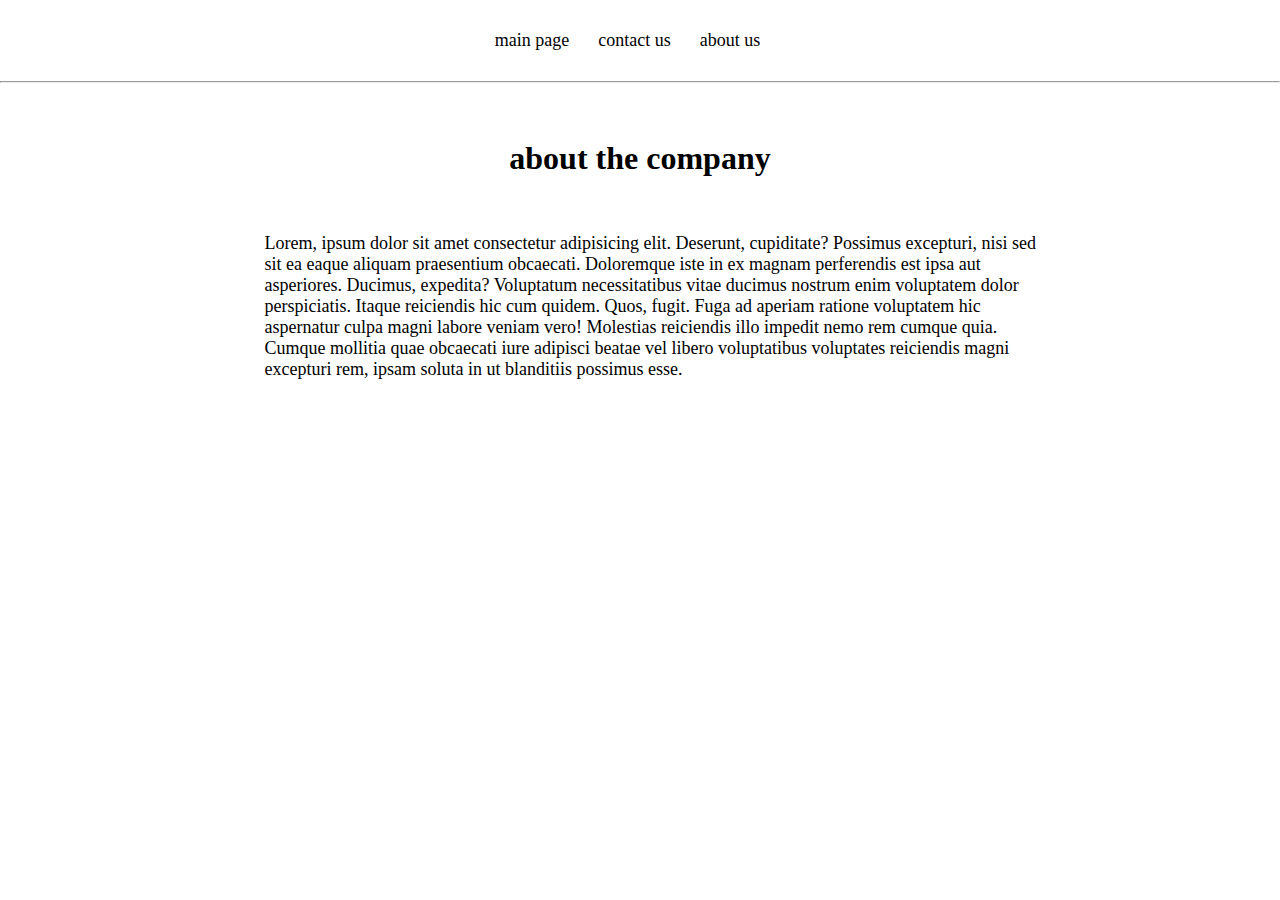
<file: iliauni 2nd homework/aboutus.html>
<!DOCTYPE html>
<html lang="en">
<head>
    <meta charset="UTF-8">
    <meta http-equiv="X-UA-Compatible" content="IE=edge">
    <meta name="viewport" content="width=device-width, initial-scale=1.0">
    <link rel="stylesheet" href="stylish.css">
    <title>Document</title>
</head>
<body>
    <header>
        <nav>
            <ul>
                <li>
                    <a href="index.html">main page</a>
                </li>
                <li>
                    <a href="contactus.html">contact us</a>
                </li>
                <li>
                    <a href="aboutus.html">about us</a>
                </li>
            </ul>
        </nav>
        <hr>
    </header>
    <main>
        <h1> about the company</h1>
        <p class="about_p">Lorem, ipsum dolor sit amet consectetur adipisicing elit. Deserunt, cupiditate? Possimus excepturi, nisi sed sit ea eaque aliquam praesentium obcaecati. Doloremque iste in ex magnam perferendis est ipsa aut asperiores.
        Ducimus, expedita? Voluptatum necessitatibus vitae ducimus nostrum enim voluptatem dolor perspiciatis. Itaque reiciendis hic cum quidem. Quos, fugit. Fuga ad aperiam ratione voluptatem hic aspernatur culpa magni labore veniam vero!
        Molestias reiciendis illo impedit nemo rem cumque quia. Cumque mollitia quae obcaecati iure adipisci beatae vel libero voluptatibus voluptates reiciendis magni excepturi rem, ipsam soluta in ut blanditiis possimus esse.</p>
    </main>
    <footer>
        
    </footer>
</body>
</html>
</file>
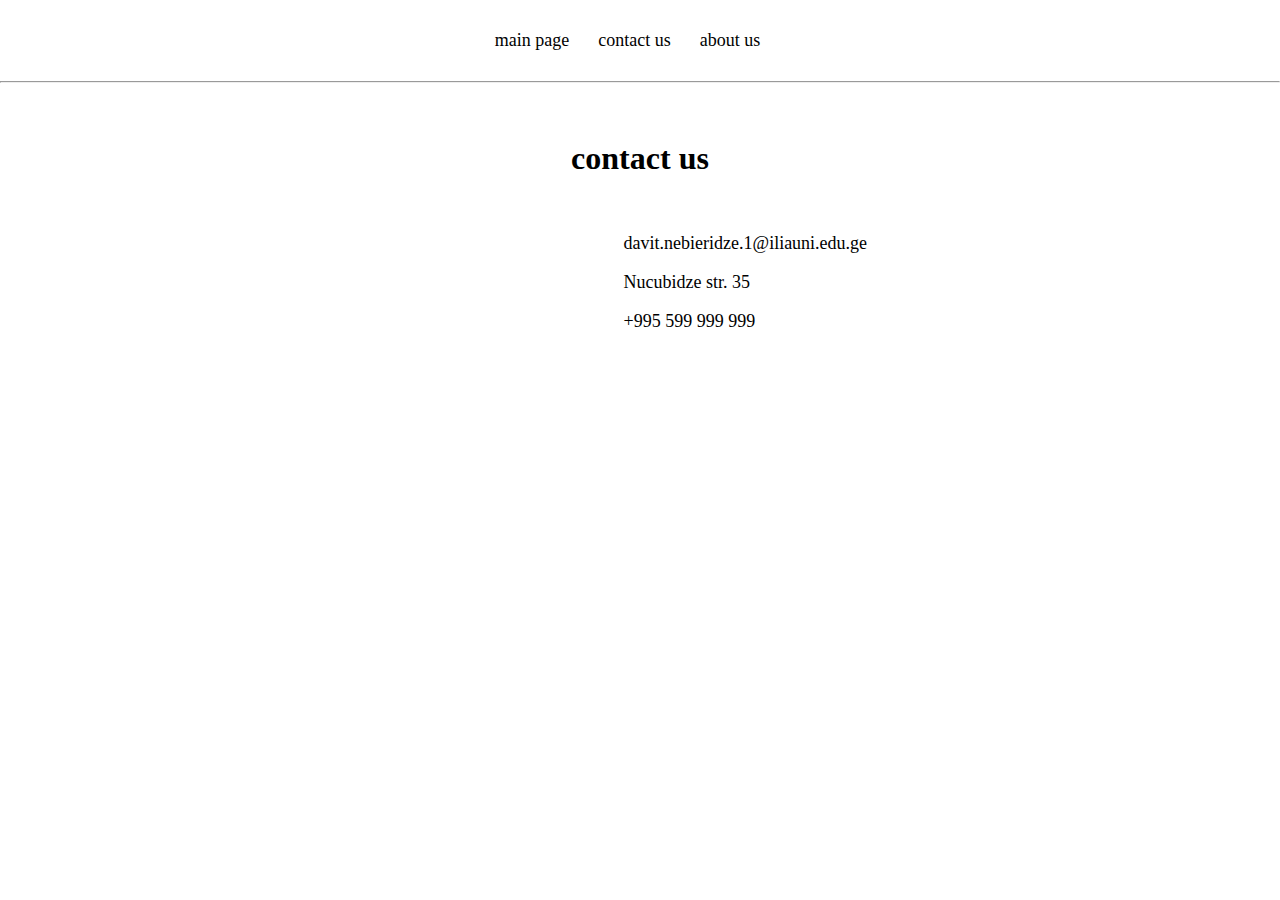
<file: iliauni 2nd homework/contactus.html>
<!DOCTYPE html>
<html lang="en">
<head>
    <meta charset="UTF-8">
    <meta http-equiv="X-UA-Compatible" content="IE=edge">
    <meta name="viewport" content="width=device-width, initial-scale=1.0">
    <link rel="stylesheet" href="stylish.css">
    <title>Document</title>
</head>
<body>
    <header>
        <nav>
            <ul>
                <li>
                    <a href="index.html">main page</a>
                </li>
                <li>
                    <a href="contactus.html">contact us</a>
                </li>
                <li>
                    <a href="aboutus.html">about us</a>
                </li>
            </ul>
        </nav>
        <hr>
    </header>
    <main>
        <h1>contact us</h1>
        <p class="contact_p">davit.nebieridze.1@iliauni.edu.ge</p>
        <p class="contact_p">Nucubidze str. 35</p>
        <p class="contact_p">+995 599 999 999</p>
    </main>
    <footer>
        
    </footer>
</body>
</html>
</file>
<file: iliauni 2nd homework/stylish.css>
* {
    margin: 0;
    padding: 0;
}
li {
    display: inline;
    margin-right: 25px;
    text-decoration: none;
}
nav {
    text-align: center;
    padding: 30px;
}
a {
	text-decoration: none;
}
h1 {
    text-align: center;
    margin: 1.5cm;
}
/* header */

nav a {
	color: #000;
	font-size: 18px;
}

/* box */
.containers {
	display: flex;
    flex-wrap: unset;
    justify-content: space-between;
    width: 100%;
}

.center {
	padding: 0 126px;
	margin-left: auto;
	margin-right: auto;
	max-width: 1440px;
}

.box { 
	background-color: #fff;
	position: relative;
	border: 1px solid black;
	width: 333px;
    height: 487px;
    margin-top: 173px;
}

.box img {
	padding: 11px;
	width: 310px;
	height: 338px;
}

.box a{
	color: #000;
	font-size: 16px;
	margin-left: 26px;
	margin-top: 5px;
}

p {
	font-size: 14px;
	color: #000;
	margin-left: 26px;
	margin-top: 18px;
}

button {
	float: right;
	padding: 5px 15px;
	margin-right: 13px;
	background-color: #fff;
	border-radius: 4px;
	margin-top: 8px;
}

.contact_p {
	margin-left: 16.5cm;
	font-size: large;
}

.about_p {
	margin-left: 7cm;
	margin-right: 6cm;
	font-size: large;
}
</file>
